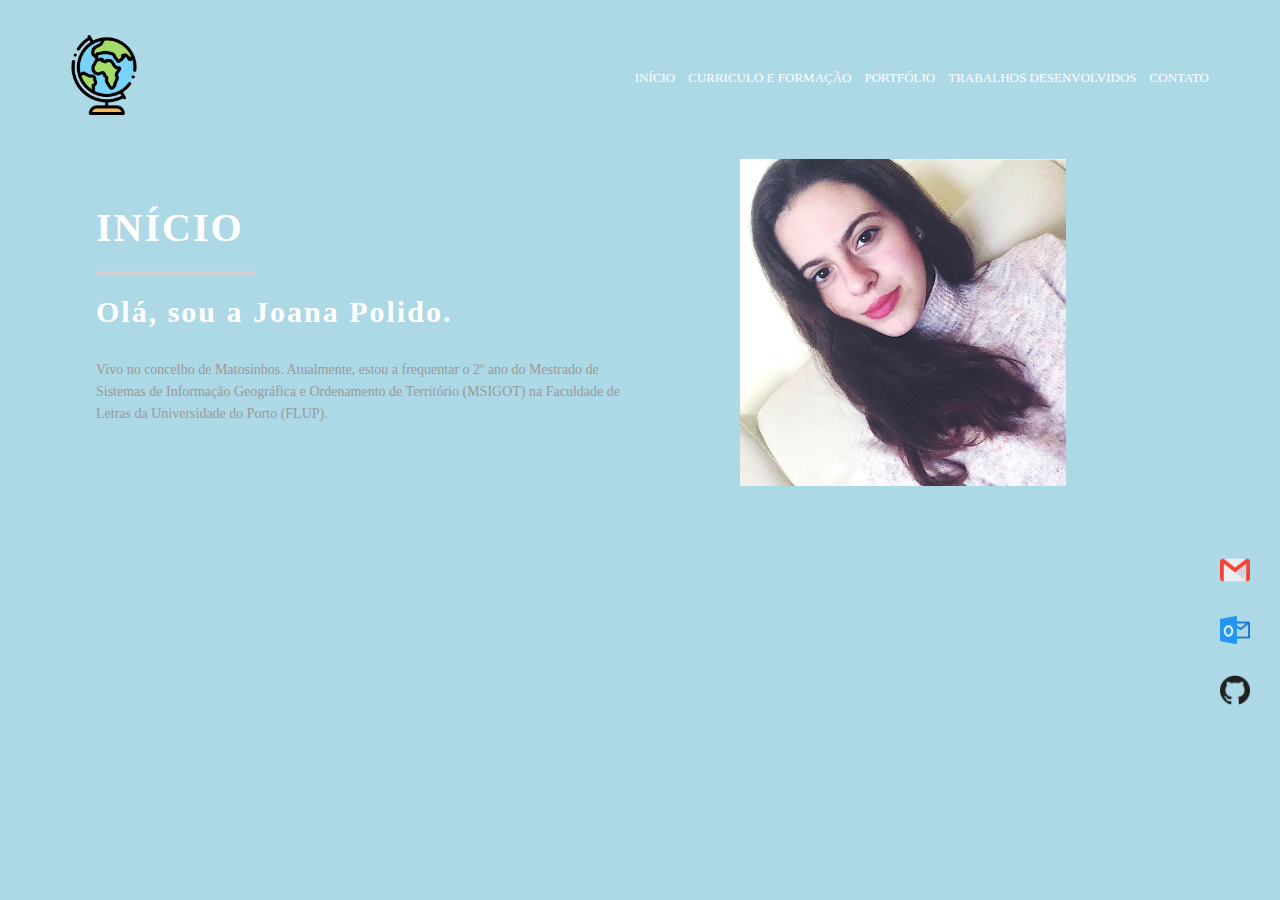
<file: index.html>
<!DOCTYPE html>
<head>
        <meta charset="utf-8" name="viewport" content="width=device-width, initial-scale=1.0">
        <title> Início </title>
        <link rel="stylesheet" type="text/css" href="index.css">
</head>
<body>
        <div class="container">
            <div class="navbar">
                <div class="logo">
                        <img src="imagens/globo.png">
                </div>
                <nav>
                     <ul>
                        <li><a href="index.html">INÍCIO</a></li>
                        <li><a href="curriculo2.html"> CURRICULO E FORMAÇÃO </a></li>
                        <li><a href="portfolio3.html"> PORTFÓLIO </a></li>
                        <li><a href="trabalhos_desenvolvidos4.html"> TRABALHOS DESENVOLVIDOS </a></li>
                        <li><a href="contatos6.html"> CONTATO </a></li>
                     </ul>   
                </nav>
            </div>
                <div class="content-row">
                     <div class="left-col">
                              <h2> INÍCIO </h2>
                          <hr>
                          <h1>Olá, sou a Joana Polido. </h1>
                          <p> Vivo no concelho de Matosinhos. Atualmente, estou a frequentar o 2º ano do Mestrado de Sistemas de Informação Geográfica e Ordenamento de Território 
                                (MSIGOT) na Faculdade de Letras da Universidade do Porto (FLUP).        
                        </div>
                     <div class="right-col">
                             <img src="imagens/foto_perfil.jpg">
                     </div>   
                </div>
               <div class="social-links">
                       <a href="mailto:joanapolido9616@gmail.com"><img src="imagens/gmail.png"> </a>
                       <a href="mailto:up201604705@letras.up.pt"><img src="imagens/outlook.png"> </a>
                       <a href="https://github.com/joanapolido"><img src="imagens/github.png"> </a>
               </div> 
        </div>
</body>
</html>
</file>
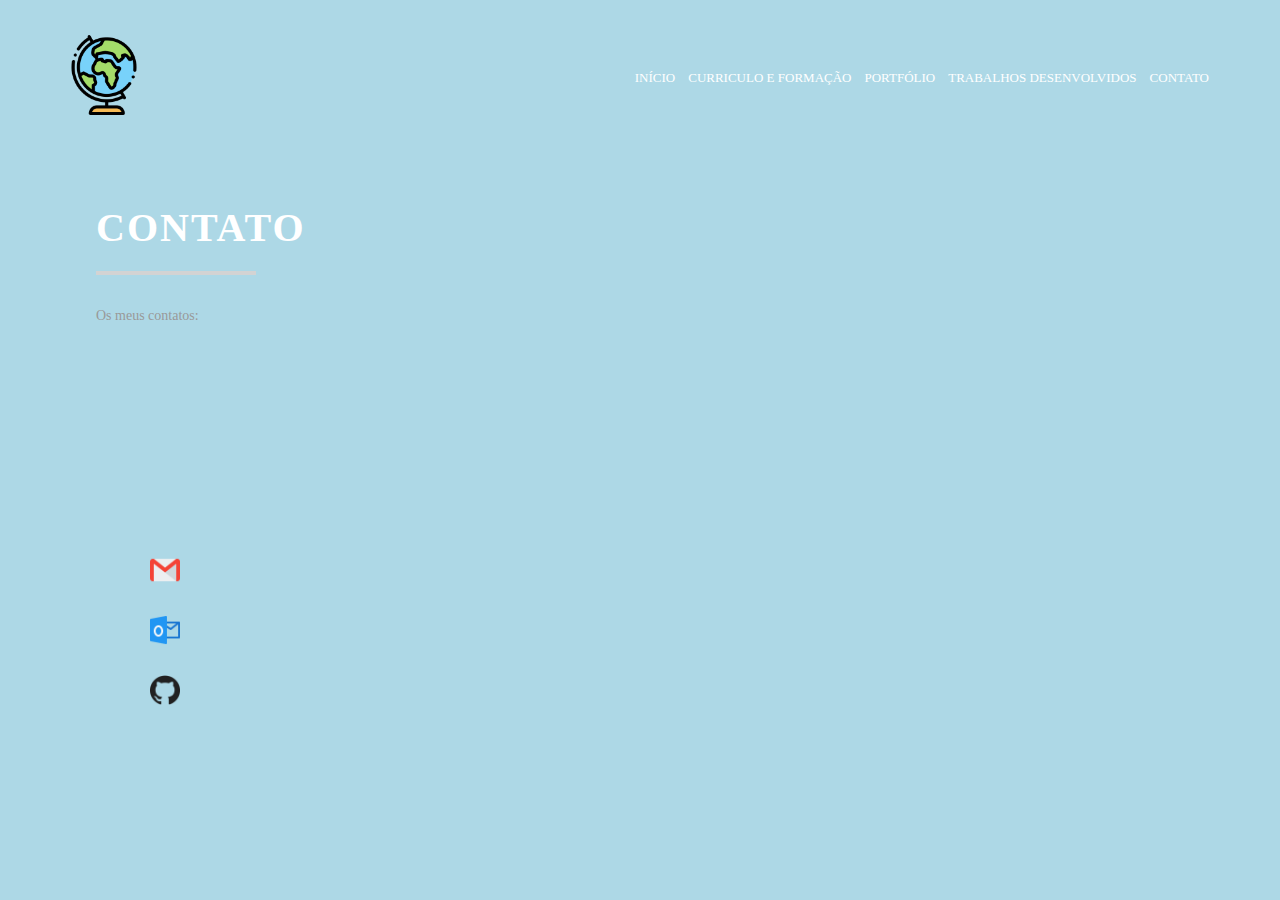
<file: contatos6.html>
<!DOCTYPE html>
<html>
    <head>
    <link rel="stylesheet" type="text/css" href="contatos6.css">
    <title> Contato </title>
    <meta charset="utf-8">
    </head>

    <body>
        <div class="container">
            <div class="navbar">
                <div class="logo">
                        <img src="imagens/globo.png">
                </div>
                <nav>
                     <ul>
                        <li><a href="index.html">INÍCIO</a></li>
                        <li><a href="curriculo2.html"> CURRICULO E FORMAÇÃO </a></li>
                        <li><a href="portfolio3.html"> PORTFÓLIO </a></li>
                        <li><a href="trabalhos_desenvolvidos4.html"> TRABALHOS DESENVOLVIDOS </a></li>
                        <li><a href="contatos6.html"> CONTATO </a></li>
                     </ul>   
                </nav>
            </div>
            <div class="content-row">
                <div class="left-col">
                         <h2> CONTATO </h2>
                     <hr>  
                     <p> Os meus contatos:</p>      
                </div>
           </div>
          <div class="social-links">

                <a href="mailto:joanapolido9616@gmail.com"><img src="imagens/gmail.png"> </a>


                <a href="mailto:up201604705@letras.up.pt"><img src="imagens/outlook.png"> </a>


                <a href="https://github/joanapolido.com"><img src="imagens/github.png"> </a>
          </div> 
        </div>
    </body>
</html>
</file>
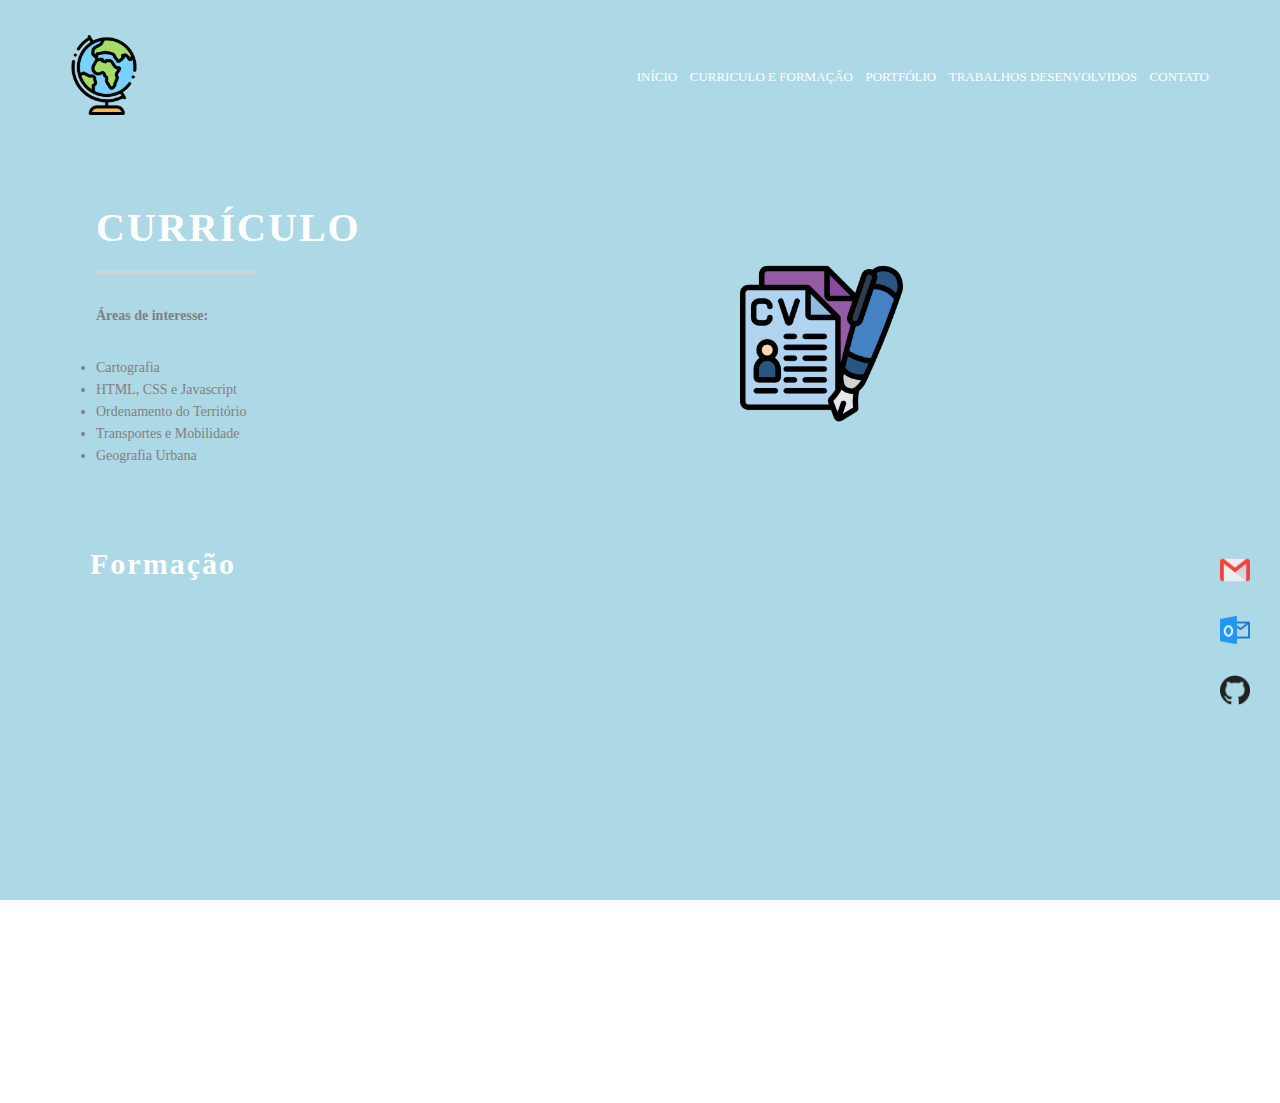
<file: curriculo2.html>
<!DOCTYPE html>
<html>
    <head>
    <link rel="stylesheet" type="text/css" href="curriculo2.css">
    <title> Curriculo e formação </title>
    <meta charset="utf-8"name="viewport" content="width=device-width, initial-scale=1.0">
    </head>

    <body>
        <div class="container">
            <div class="navbar">
                <div class="logo">
                        <img src="imagens/globo.png">
                </div>
                <nav>
                     <ul>
                        <li><a href="index.html">INÍCIO</a></li>
                        <li><a href="curriculo2.html"> CURRICULO E FORMAÇÃO </a></li>
                        <li><a href="portfolio3.html"> PORTFÓLIO </a></li>
                        <li><a href="trabalhos_desenvolvidos4.html"> TRABALHOS DESENVOLVIDOS </a></li>
                        <li><a href="contatos6.html"> CONTATO </a></li>
                     </ul>   
                </nav>
            </div>
        <div class="content-row">
            <div class="left-col">
                        <h2> CURRÍCULO </h2>
                    <hr>
                    <h1> Áreas de interesse: </h1>
                    <ul>
                        <li> Cartografia</li>
                        <li> HTML, CSS e Javascript </li>
                        <li> Ordenamento do Território </li>
                        <li> Transportes e Mobilidade </li>
                        <li> Geografia Urbana </li>
                    </ul>    
            </div>
            <div class="right-col">
                <a href="trabalhos/cv_jp.pdf"><img src="imagens/curriculo.png"></a>
            </div>   
           </div>

        <div class="corpo2"> 
            <h3> Formação </h3>
            <br>
            <div class="conteudo2">
                <div class="imagem2">
                    <iframe src="https://storymaps.arcgis.com/stories/a0a5503f124a472fae2528d0cdba0bf8" width="100%" height="500px" frameborder="0" allowfullscreen allow="geolocation"></iframe>
                </div>
            </div>
            <div class="social-links">
                <a href="mailto:joanapolido9616@gmail.com"><img src="imagens/gmail.png"> </a>
                <a href="mailto:up201604705@letras.up.pt"><img src="imagens/outlook.png"> </a>
                <a href="https://github.com/joanapolido"><img src="imagens/github.png"> </a>
        </div> 
        </div>
    </body>
</html>
</file>
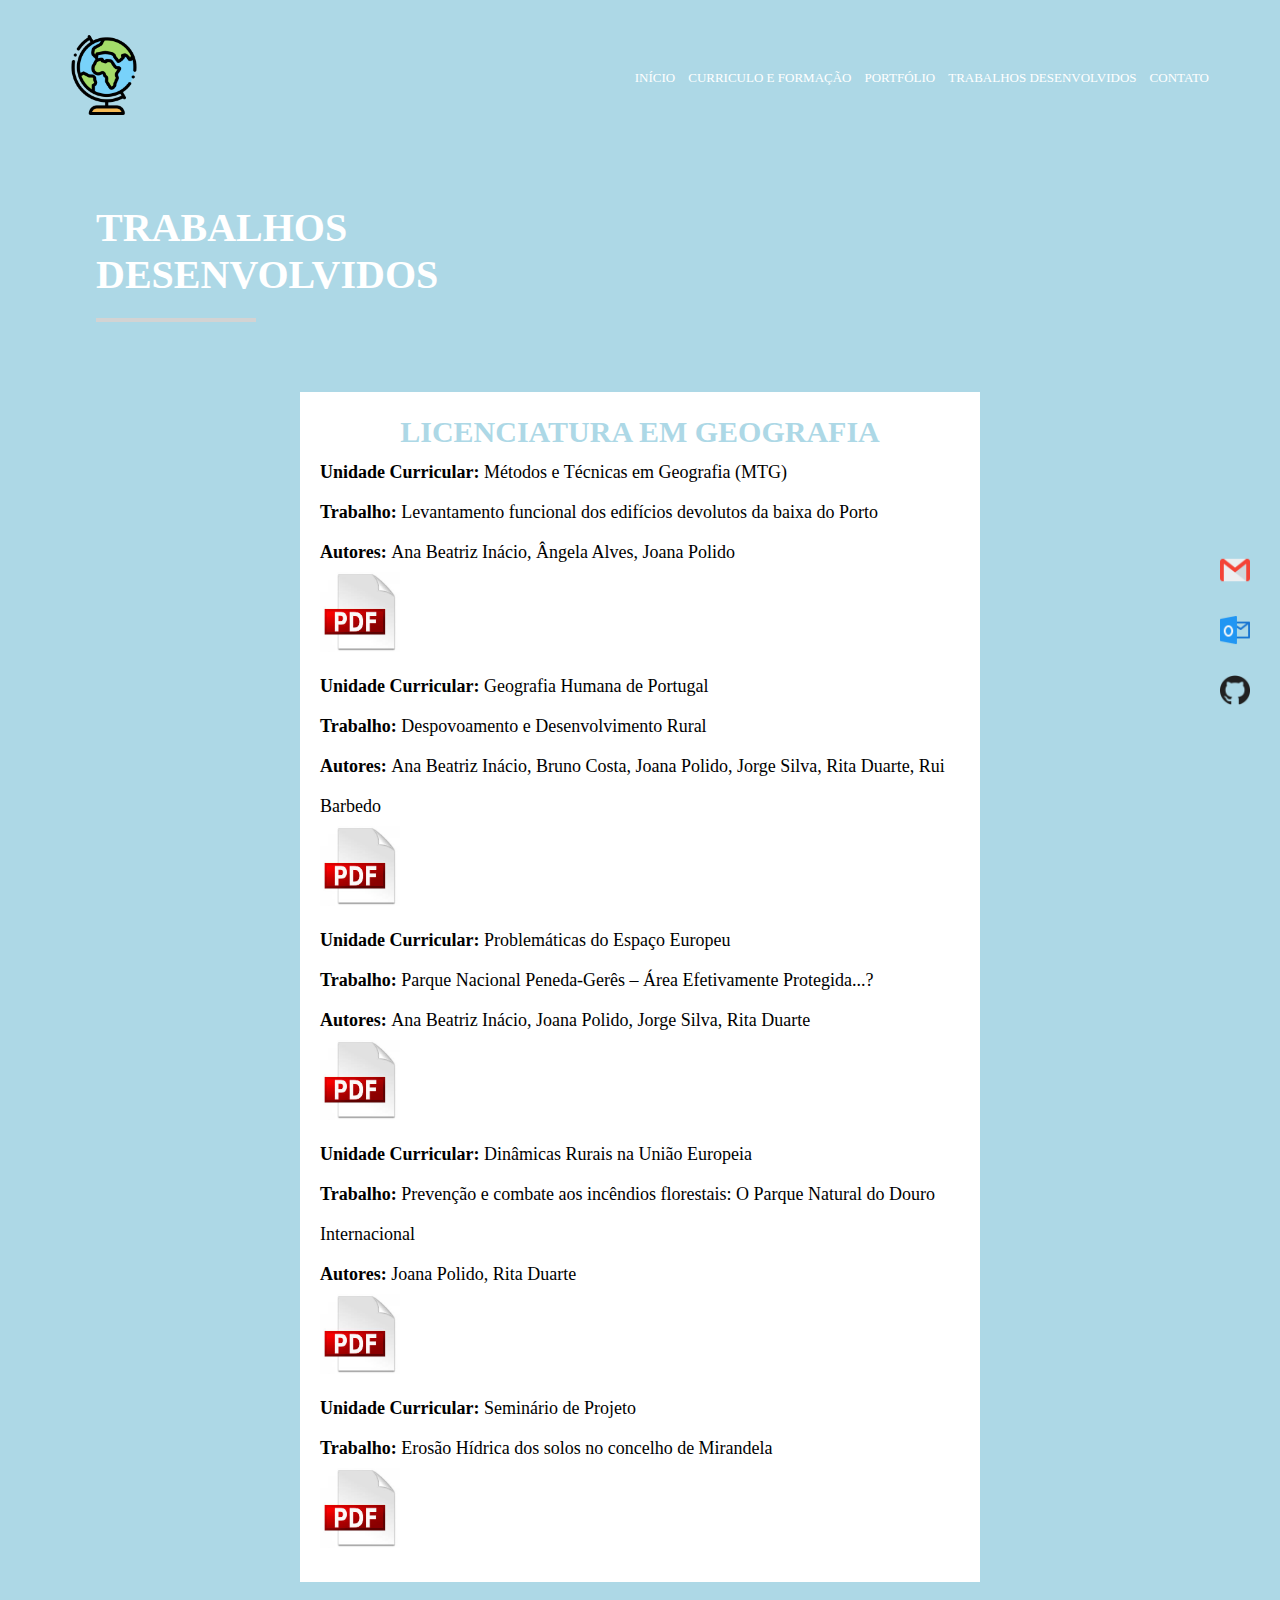
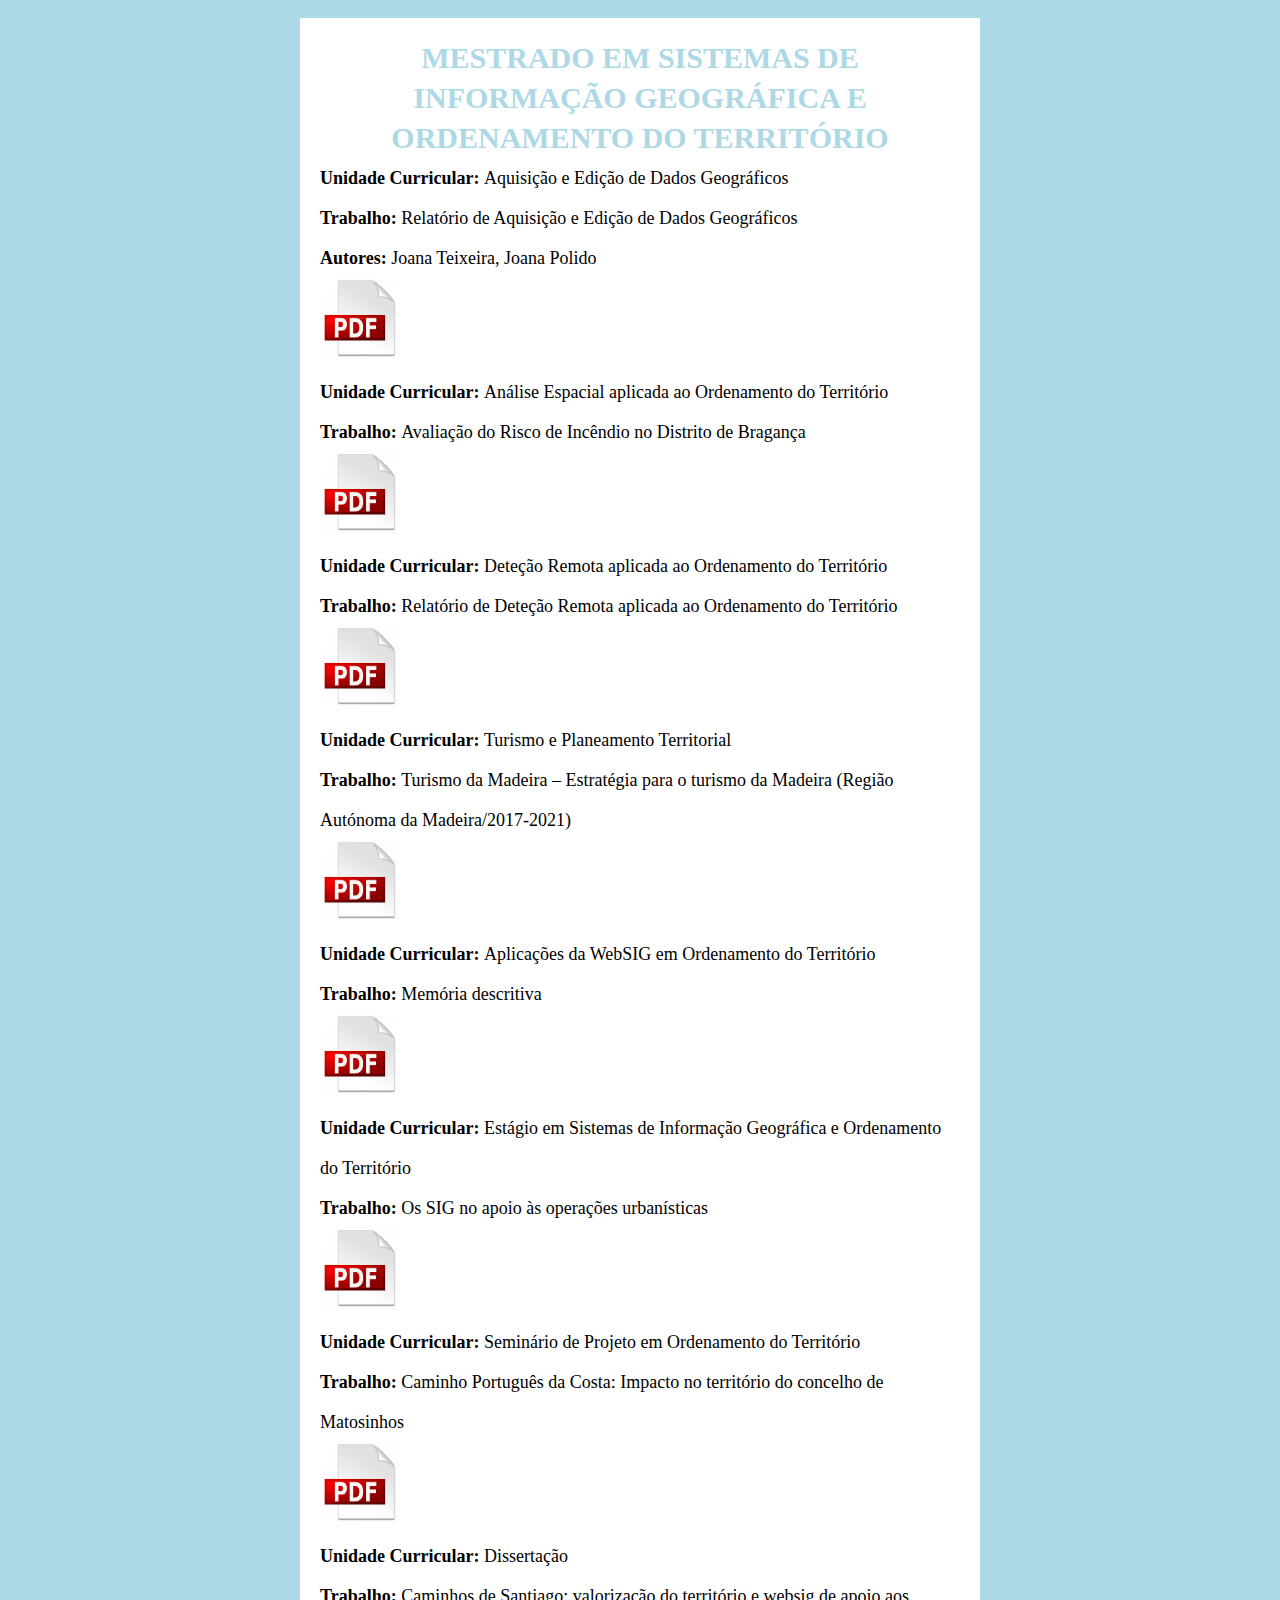
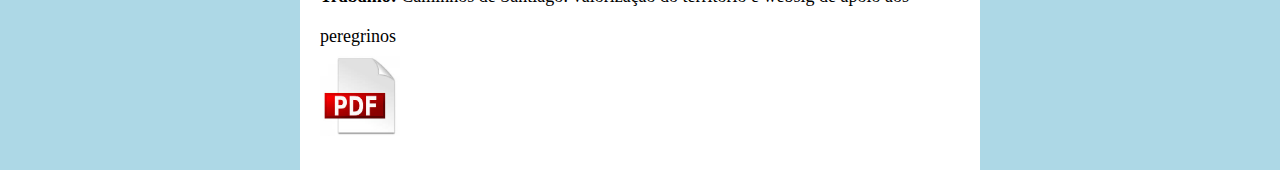
<file: trabalhos_desenvolvidos4.html>
<!DOCTYPE html>
<head>
        <link rel="stylesheet" type="text/css" href="trabalhos_desenvolvidos4.css">
        <title> Trabalhos Desenvolvidos </title>
        <meta name="viewport" content="width=device-width, initial-scale=1.0"charset="utf-8">
</head>
<body>
        <div class="container">
            <div class="navbar">
                <div class="logo">
                        <img src="imagens/globo.png">
                </div>
                <nav>
                     <ul>
                        <li><a href="index.html">INÍCIO</a></li>
                        <li><a href="curriculo2.html"> CURRICULO E FORMAÇÃO </a></li>
                        <li><a href="portfolio3.html"> PORTFÓLIO </a></li>
                        <li><a href="trabalhos_desenvolvidos4.html"> TRABALHOS DESENVOLVIDOS </a></li>
                        <li><a href="contatos6.html"> CONTATO </a></li>
                     </ul>   
                </nav>
            </div>
            <div class="content-row">
                <div class="left-col">
                         <h2> TRABALHOS DESENVOLVIDOS </h2>
                     <hr>         
                </div>
           </div>

           <section class="a">
            <h3> LICENCIATURA EM GEOGRAFIA</h3>
                    
                    <p id= "uc" ><strong> Unidade Curricular:</strong>  Métodos e Técnicas em Geografia (MTG) </p>
                    <p id= "tra"><strong> Trabalho: </strong> Levantamento funcional dos edifícios devolutos da baixa do Porto </p>
                    <p id= "aut" ><strong> Autores: </strong> Ana Beatriz Inácio, Ângela Alves, Joana Polido </p>
                    <a href="trabalhos/relatorio_trabalho_MTG.pdf"> <img src="imagens/pdf.jfif" width="80px" height="80px"> </a> 


                    <p id="uc"><strong> Unidade Curricular:</strong> Geografia Humana de Portugal </p>
                    <p id= "tra"><strong> Trabalho: </strong> Despovoamento e Desenvolvimento Rural </p>
                    <p id="aut"><strong> Autores: </strong> Ana Beatriz Inácio, Bruno Costa, Joana 
                        Polido, Jorge Silva, Rita Duarte, Rui Barbedo   </p>
                    <a href="trabalhos/geo_humana.pdf"> <img src="imagens/pdf.jfif" width="80px" height="80px"> </a> 

            
                    <p id="uc"><strong> Unidade Curricular: </strong> Problemáticas do Espaço Europeu </p>
                    <p id="tra"><strong> Trabalho: </strong> Parque Nacional Peneda-Gerês – Área Efetivamente Protegida...? </p>
                    <p id="aut"><strong> Autores: </strong> Ana Beatriz Inácio, Joana Polido, Jorge Silva, Rita Duarte </p>
                    <a href="trabalhos/problematicasdoespaçoeuropeu.pdf"> <img src="imagens/pdf.jfif" width="80px" height="80px"> </a> 

                    
                    <p id="uc"><strong> Unidade Curricular: </strong> Dinâmicas Rurais na União Europeia</p>
                    <p id="tra"><strong> Trabalho: </strong> Prevenção e combate aos incêndios florestais: O Parque Natural do Douro Internacional </p>
                    <p id="aut"><strong> Autores:  </strong> Joana Polido, Rita Duarte </p>
                    <a href="trabalhos/dinamicas_rurais.pdf"> <img src="imagens/pdf.jfif" width="80px" height="80px"> </a>
        

                    <p id="uc"><strong> Unidade Curricular: </strong> Seminário de Projeto </p>
                    <p id="tra"><strong> Trabalho: </strong> Erosão Hídrica dos solos no concelho de Mirandela </p>
                    <a href="trabalhos/erosao_hidrica.pdf"> <img src="imagens/pdf.jfif" width="80px" height="80px"></a> 

            </section>
            <br><br>

            <section class="b">
            <h3> MESTRADO EM SISTEMAS DE INFORMAÇÃO GEOGRÁFICA E ORDENAMENTO DO TERRITÓRIO</h3>
        
            <p id="uc"><strong> Unidade Curricular: </strong> Aquisição e Edição de Dados Geográficos </p>
            <p id="tra"><strong> Trabalho: </strong> Relatório de Aquisição e Edição de Dados Geográficos </p>
            <p id="aut"><strong> Autores: </strong> Joana Teixeira, Joana Polido</p>
            <a href="trabalhos/aquisicao_edicao.pdf"> <img src="imagens/pdf.jfif" width="80px" height="80px"> </a>   
        
            <p id="uc"><strong> Unidade Curricular: </strong> Análise Espacial aplicada ao Ordenamento do Território </p>
            <p id="tra"><strong> Trabalho: </strong> Avaliação do Risco de Incêndio no Distrito de Bragança </p>
            <a href="trabalhos/trab_pratico_Braganca.pdf">  <img src="imagens/pdf.jfif" width="80px" height="80px"></a> 
            
            <p id="uc"><strong> Unidade Curricular: </strong> Deteção Remota aplicada ao Ordenamento do Território </p>
            <p id="tra"><strong> Trabalho: </strong> Relatório de Deteção Remota aplicada ao Ordenamento do Território </p>
            <a href="trabalhos/relatorio_detecaoremota.pdf"> <img src="imagens/pdf.jfif" width="80px" height="80px"> </a> 
            
            <p id="uc"><strong> Unidade Curricular: </strong> Turismo e Planeamento Territorial </p>
            <p id="tra"> <strong> Trabalho: </strong> Turismo da Madeira – Estratégia para o turismo da Madeira (Região Autónoma da Madeira/2017-2021)  </p>
            <a href="trabalhos/turismo_madeira.pdf"> <img src="imagens/pdf.jfif" width="80px" height="80px"> </a> 
            
            <p id="uc"><strong> Unidade Curricular: </strong> Aplicações da WebSIG em Ordenamento do Território </p>
            <p id="tra"><strong> Trabalho: </strong> Memória descritiva </p>
            <a href="trabalhos/relatorio_websig.pdf"> <img src="imagens/pdf.jfif" width="80px" height="80px"> </a> 

            <p id="uc"><strong> Unidade Curricular: </strong> Estágio em Sistemas de Informação Geográfica e Ordenamento do Território </p>
            <p id="tra"><strong> Trabalho: </strong> Os SIG no apoio às operações urbanísticas </p>
            <a href="trabalhos/relatorio_estagio.pdf"> <img src="imagens/pdf.jfif" width="80px" height="80px"> </a> 
            
            <p id="uc"><strong> Unidade Curricular: </strong> Seminário de Projeto em Ordenamento do Território </p>
            <p id="tra"><strong> Trabalho: </strong> Caminho Português da Costa: Impacto no território do concelho de Matosinhos </p>
            <a href="trabalhos/relatorio_seminario.pdf"> <img src="imagens/pdf.jfif" width="80px" height="80px"> </a> 
            
            <p id="uc"><strong> Unidade Curricular: </strong> Dissertação </p>
            <p id="tra"><strong> Trabalho: </strong> Caminhos de Santiago: valorização do território e websig de apoio aos peregrinos </p>
            <a href="trabalhos/joana_polido_dissertacao.pdf"> <img src="imagens/pdf.jfif" width="80px" height="80px"> </a> 
            
            </section>

        </div>
            <div class="social-links">
                <a href="mailto:joanapolido9616@gmail.com"><img src="imagens/gmail.png"> </a>
                <a href="mailto:up201604705@letras.up.pt"><img src="imagens/outlook.png"> </a>
                <a href="https://github.com/joanapolido"><img src="imagens/github.png"> </a>
            </div> 
    </body>
</html>
</file>
<file: index.css>
* {
    margin: 0;
    padding: 0;
    font-family:Georgia, 'Times New Roman', Times, serif
}
.container {
    height: 100vh;
    width: 100%;
    position: relative;
    background: lightblue;
}
.navbar {
    width: 90%;
    display:flex;
    align-items: center;
    justify-content: space-between;
    margin: auto;
}
.logo img {
    width: 80px;
    cursor: pointer;
    margin: 35px 0;
}
nav ul li {
    list-style: none;
    display: inline-block;
    margin-right: 5px;
}
nav ul li a{
    text-decoration: none;
    color: white;
    font-size: 13px;
    padding: 5px 2px;
}
nav ul li a:hover{
    color: #fff;
    border-bottom: 3px solid lightgrey;
}
.content-row{
    width: 85%;
    display: flex;
    align-items: center;
    margin: auto;
}
.left-col, .right-col{
    flex-basis: 50%;    
}
.left-col {
    padding: 50px 0;
}

h2 {
    font-size: 40px;
    color: #fff;
    letter-spacing: 2px;
}
hr {
    width: 160px;
    height: 4px;
    background: lightgrey;
    margin: 20px 0;
    border: none;
}
h1 {
    font-size: 30px;
    color: #fff;
    letter-spacing: 2px;
}
p{
    color:#999;
    margin: 30px 0;
    font-size: 14px;
    line-height: 22px;
    
}
.texto {
    color:#999;
    background-color: white;
    font-size: 14px;
    line-height: 20px;
    border:lightblue solid 5px;
    margin-top: 20px;
    padding: 20px;
    
}
.right-col img {
    width: 60%;
    margin-bottom: 10px;
    margin-left: 100px;
}
.social-links{
    position: absolute;
    right: 30px;
    top: 70%;
    transform: translateY(-50%);
}
.social-links img{
    width: 30px;
    display: block;
    margin:30px 0;
}
</file>
<file: contatos6.css>
* {
    margin: 0;
    padding: 0;
    font-family:Georgia, 'Times New Roman', Times, serif
}
.container {
    height: 100vh;
    width: 100%;
    position: relative;
    background: lightblue;
}
.navbar {
    width: 90%;
    display:flex;
    align-items: center;
    justify-content: space-between;
    margin: auto;
}
.logo img {
    width: 80px;
    cursor: pointer;
    margin: 35px 0;
}
nav ul li {
    list-style: none;
    display: inline-block;
    margin-right: 5px;
}
nav ul li a{
    text-decoration: none;
    color: white;
    font-size: 13px;
    padding: 5px 2px;
}
nav ul li a:hover{
    color: #fff;
    border-bottom: 3px solid lightgrey;
}
.content-row{
    width: 85%;
    display: flex;
    align-items: center;
    margin: auto;
}
.left-col {
    flex-basis: 50%;  
    padding: 50px 0;  
}
h2 {
    font-size: 40px;
    color: #fff;
    letter-spacing: 2px;
}
hr {
    width: 160px;
    height: 4px;
    background: lightgrey;
    margin: 20px 0;
    border: none;
}
p{
    color:#999;
    margin: 30px 0;
    font-size: 14px;
    line-height: 22px;
  }
.social-links{
    position: absolute;
    right: 1100px;
    top: 70%;
    transform: translateY(-50%);
}
.social-links img{
    width: 30px;
    display: block;
    margin:30px 0;
}
</file>
<file: curriculo2.css>
* {
    margin: 0;
    padding: 0;
    font-family:Georgia, 'Times New Roman', Times, serif
}
.container {
    height: 100vh;
    width: 100%;
    position: relative;
    background: lightblue;
}
.navbar {
    width: 90%;
    display:flex;
    align-items: center;
    justify-content: space-between;
    margin: auto;
}
.logo img {
    width: 80px;
    cursor: pointer;
    margin: 35px 0;
}
nav ul li {
    list-style: none;
    display: inline-block;
    margin-right: 5px;
}
nav ul li a{
    text-decoration: none;
    color: white;
    font-size: 13px;
    padding: 5px 2px;
}
nav ul li a:hover{
    color: #fff;
    border-bottom: 3px solid lightgrey;
}
.content-row{
    width: 85%;
    display: flex;
    align-items: center;
    margin: auto;
}
.left-col, .right-col{
    flex-basis: 50%;    
}
.left-col {
    padding: 50px 0;
}
h2 {
    font-size: 40px;
    color: #fff;
    letter-spacing: 2px;
}
h3 {
    font-size: 30px;
    color: #fff;
    letter-spacing: 2px;
    margin-left: 90px;
}
ul {
    color:grey;
    margin: 30px 0;
    font-size: 14px;
    line-height: 22px;
}

hr {
    width: 160px;
    height: 4px;
    background: lightgrey;
    margin: 20px 0;
    border: none;
}
h1 {
    color:grey;
    margin: 30px 0;
    font-size: 14px;
    line-height: 22px;
}
p{
    color:#999;
    margin: 30px 0;
    font-size: 14px;
    line-height: 22px;
}
.texto {
    color:#999;
    background-color: white;
    font-size: 14px;
    line-height: 20px;
    border:lightblue solid 5px;
    margin-top: 20px;
    padding: 20px;
    
}
.right-col img {
    width: 30%;
    margin-bottom: 10px;
    margin-left: 100px;
}
.social-links{
    position: absolute;
    right: 30px;
    top: 70%;
    transform: translateY(-50%);
}
.social-links img{
    width: 30px;
    display: block;
    margin:30px 0;
}
</file>
<file: trabalhos_desenvolvidos4.css>
* {
    margin: 0;
    padding: 0;
    font-family:Georgia, 'Times New Roman', Times, serif
}
.container {
    background: lightblue;
}
.navbar {
    width: 90%;
    display:flex;
    align-items: center;
    justify-content: space-between;
    margin: auto;
}
.logo img {
    width: 80px;
    cursor: pointer;
    margin: 35px 0;
}
nav ul li {
    list-style: none;
    display: inline-block;
    margin-right: 5px;
}
nav ul li a{
    text-decoration: none;
    color: white;
    font-size: 13px;
    padding: 5px 2px;
}
nav ul li a:hover{
    color: #fff;
    border-bottom: 3px solid lightgrey;
}
.content-row{
    width: 85%;
    display: flex;
    align-items: center;
    margin: auto;
}
.left-col {
    flex-basis: 50%; 
    padding: 50px 0;  
}
h2 {
    font-size: 40px;
    color: #fff;
}
hr {
    width: 160px;
    height: 4px;
    background: lightgrey;
    margin: 20px 0;
    border: none;
}
h3 {
    font-size: 30px;
    text-align: center;
    color: lightblue;
}
.a {
    font-size: 18px;
    background-color:white;
    padding: 20px;
    margin-left: 300px;
    margin-right: 300px;
    line-height: 40px;
}
.b {
    font-size: 18px;
    background-color:white;
    padding: 20px;
    margin-left: 300px;
    margin-right: 300px;
    line-height: 40px;
}
.social-links{
    position: absolute;
    right: 30px;
    top: 70%;
    transform: translateY(-50%);
}
.social-links img{
    width: 30px;
    display: block;
    margin:30px 0;
}
</file>
